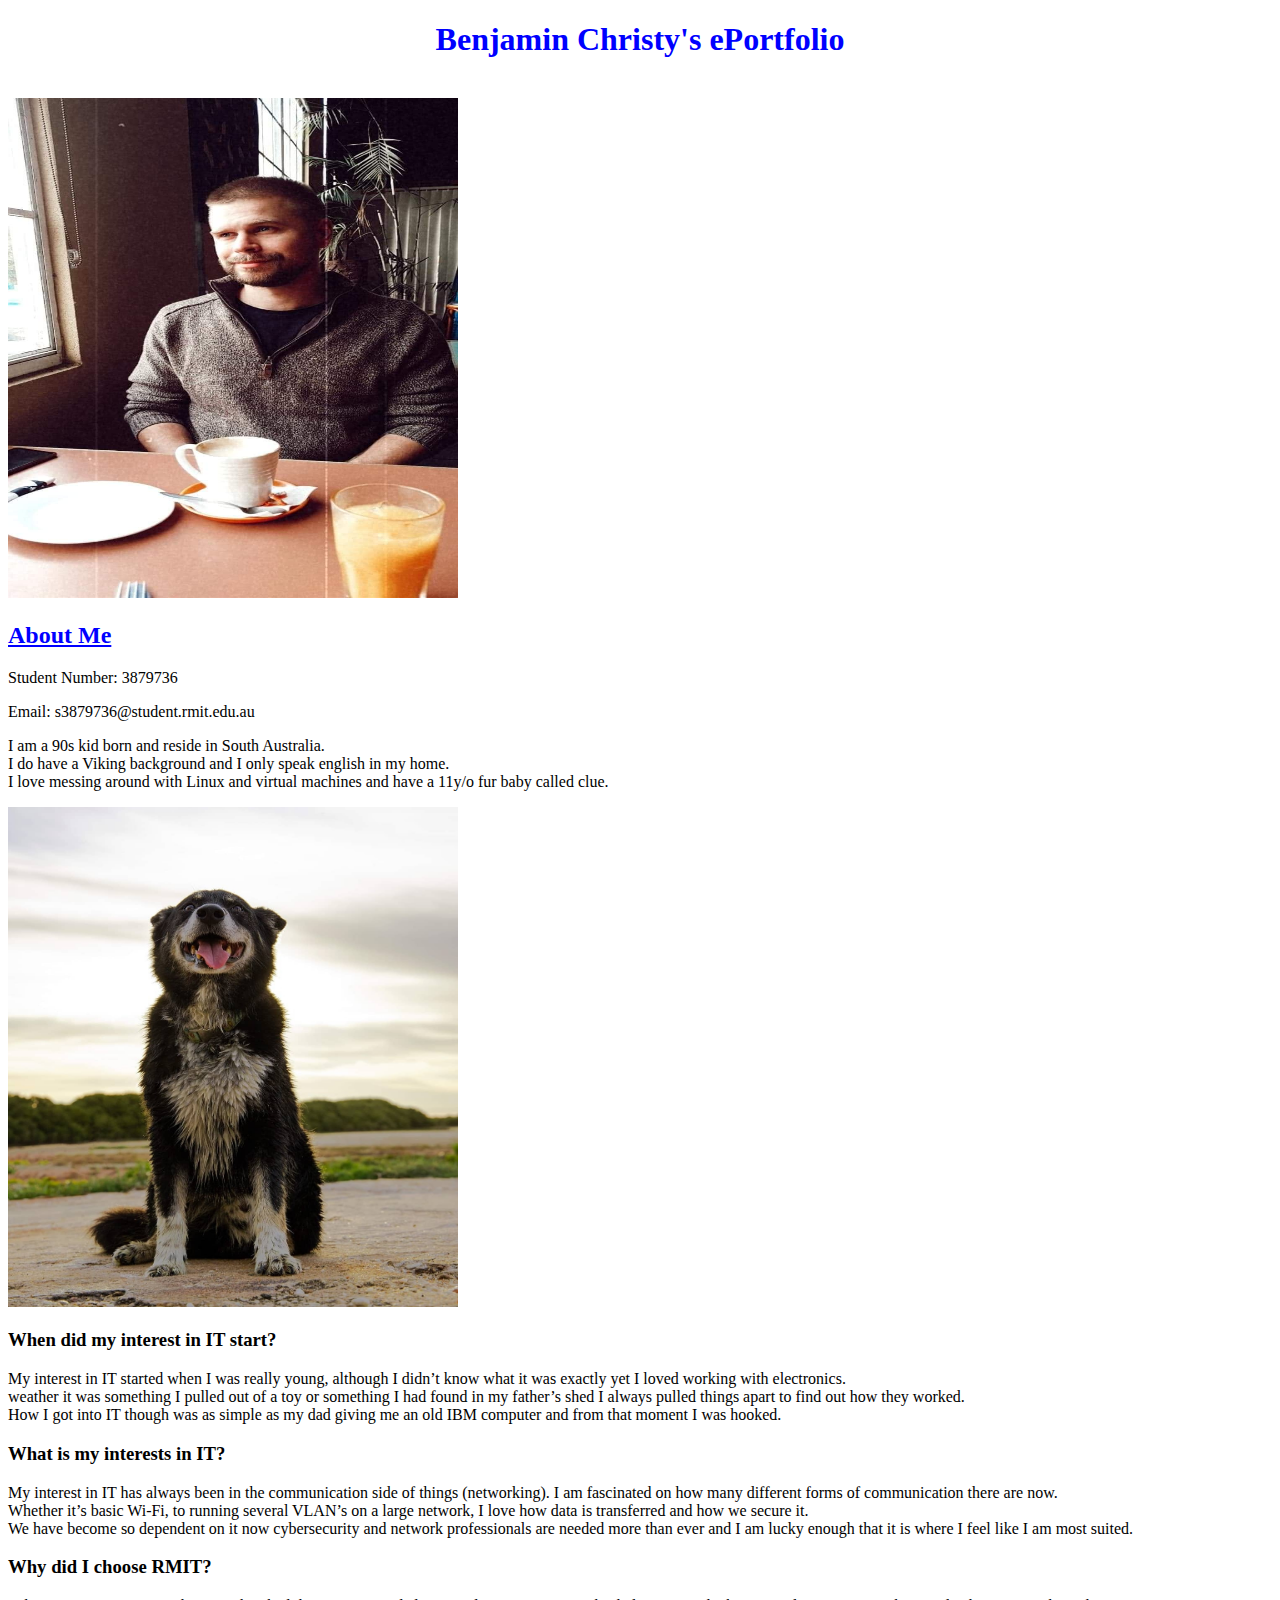
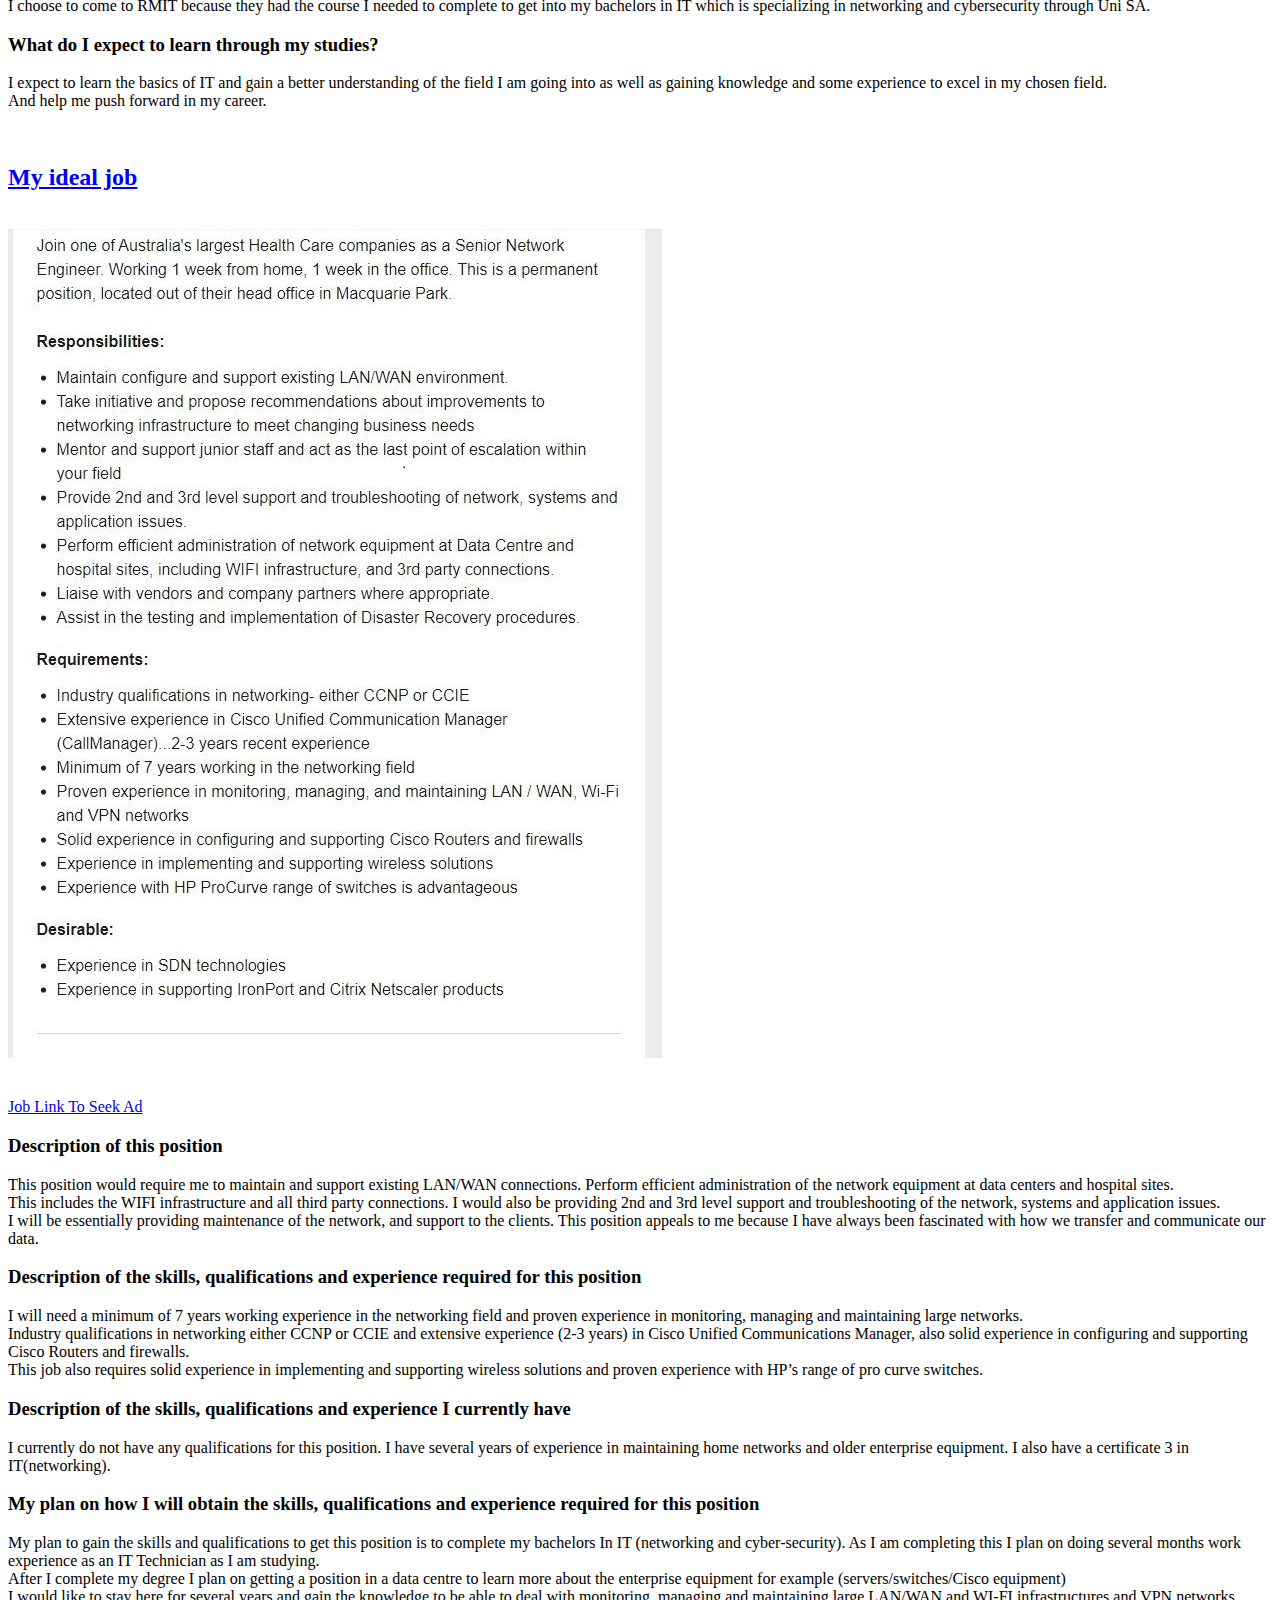
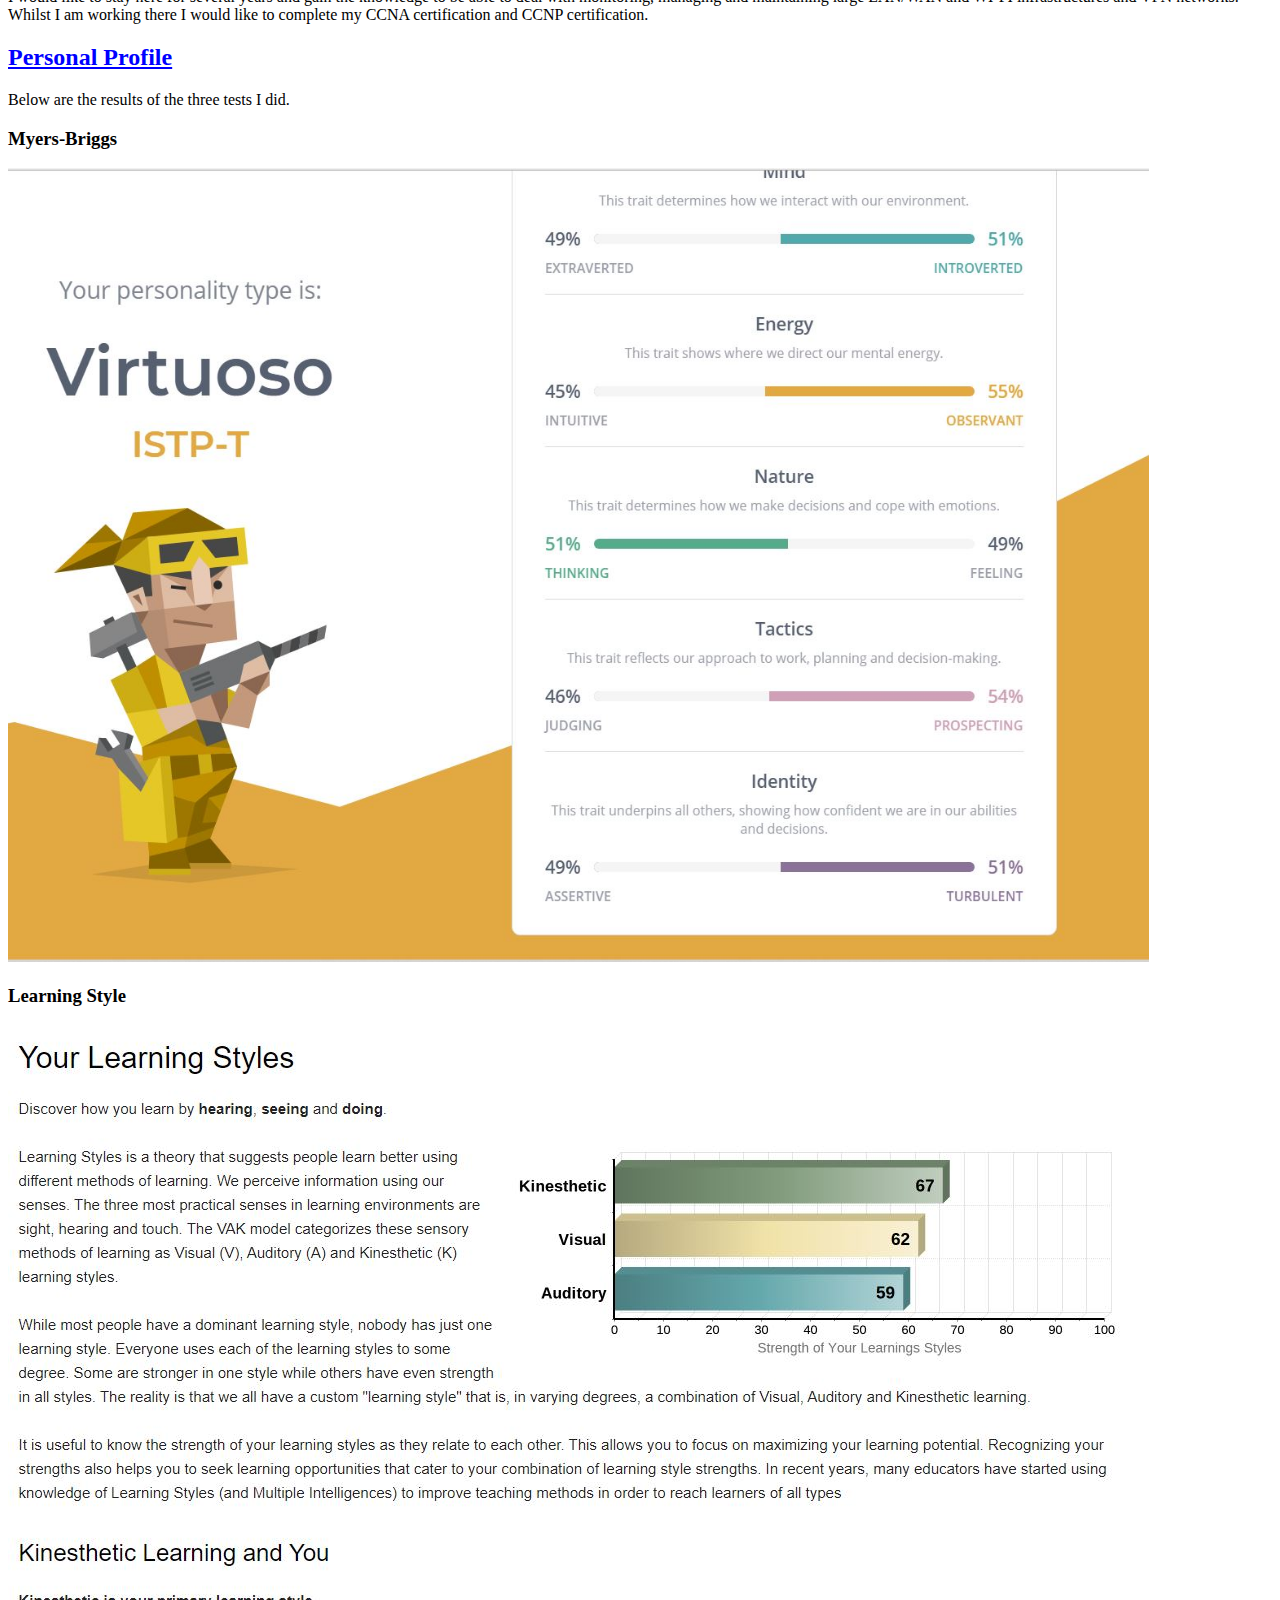
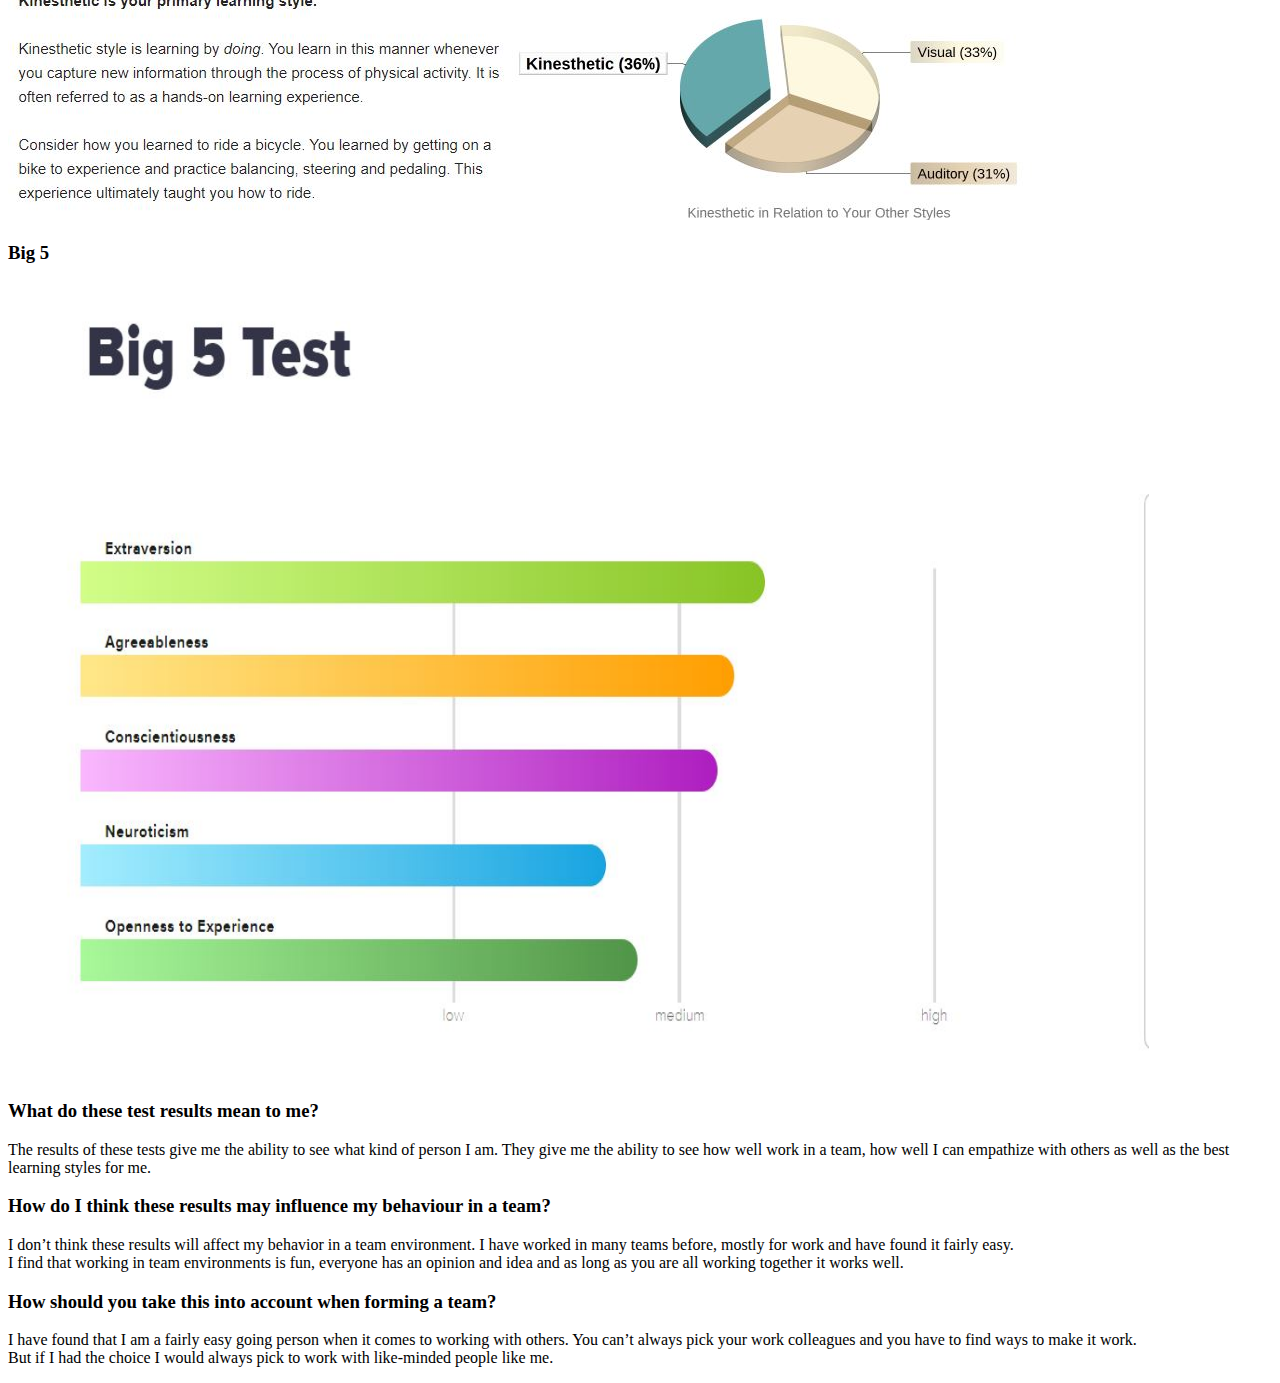
<file: index.html>
<!DOCTYPE html>

<html>
	<head>

		<link rel="icon" href="https:\\benchristy.github.io/IIT//favicon.png">
		<title>ePortfolio</title>
		<link type="text/css" rel="stylesheet" href="styles.css">
		
	</head>
	<body>
		

		<h1>Benjamin Christy's ePortfolio</h1>
			<br>
			<img src="me.jpeg" width="450" height="500" >
			<br>
			<h2>About Me</h2>
			<p>Student Number: 3879736 </p>
			<p>Email: s3879736@student.rmit.edu.au </p>
			<p>I am a 90s kid born and reside in South Australia. <br>
				I do have a Viking background and I only speak english in my home.<br>I love messing around with Linux and virtual machines and have a 11y/o fur baby called clue.</p>
				<img src="clue.jpg" width="450" height="500">
			<h3>When did my interest in IT start?</h3>
			<p>My interest in IT started when I was really young, although I didn’t know what it was exactly yet I loved working with electronics. <br> weather it was something I pulled out of a toy or something I had found in my father’s shed I always pulled things apart to find out how they worked.<br>How I got into IT though was as simple as my dad giving me an old IBM computer and from that moment I was hooked.
  </p>

         <h3>What is my interests in IT?</h3>
         <p>My interest in IT has always been in the communication side of things (networking). I am fascinated on how many different forms of communication there are now.<br> Whether it’s basic Wi-Fi, to running several VLAN’s on a large network, I love how data is transferred and how we secure it.<br>We have become so dependent on it now cybersecurity and network professionals are needed more than ever and I am lucky enough that it is where I feel like I am most suited.
</p>	

		<h3>Why did I choose RMIT?</h3>
		<p>I choose to come to RMIT because they had the course I needed to complete to get into my bachelors in IT which is specializing in networking and cybersecurity through Uni SA.</p>
		

		<h3>What do I expect to learn through my studies?</h3>	
		<p>I expect to learn the basics of IT and gain a better understanding of the field I am going into as well as gaining knowledge and some experience to excel in my chosen field.<br> And help me push forward in my career.</p>
		<br>	
		
		<h2>My ideal job</h2>
		<br>
		<img src="job.JPEG">
		<br>
		<br><br><a href="https://www.seek.com.au/job/50523676?type=standout#searchRequestToken=3e0ad028-7302-4911-97b1-cccfa3defceb">Job Link To Seek Ad </a>
		<br>
		<h3>Description of this position</h3>

		<p>This position would require me to maintain and support existing LAN/WAN connections. Perform efficient administration of the network equipment at data centers and hospital sites. <br>This includes the WIFI infrastructure and all third party connections. I would also be providing 2nd and 3rd level support and troubleshooting of the network, systems and application issues.<br>
 I will be essentially providing maintenance of the network, and support to the clients.  
This position appeals to me because I have always been fascinated with how we transfer and communicate our data.	
		<br>
		<h3>Description of the skills, qualifications and experience required for this position</h3>
		<p> I will need a minimum of 7 years working experience in the networking field and proven experience in monitoring, managing and maintaining large networks.<br>
Industry qualifications in networking either CCNP or CCIE and extensive experience (2-3 years) in Cisco Unified Communications Manager, also solid experience in configuring and supporting Cisco Routers and firewalls.<br>This job also requires solid experience in implementing and supporting wireless solutions and proven experience with HP’s range of pro curve switches.
</p>
<h3>Description of the skills, qualifications and experience I currently have</h3>
<p>I currently do not have any qualifications for this position. I have several years of experience in maintaining home networks and older enterprise equipment.
I also have a certificate 3 in IT(networking).
</p>
<h3>My plan on how I will obtain the skills, qualifications and experience required for this position</h3>
<p>My plan to gain the skills and qualifications to get this position is to complete my bachelors In IT (networking and cyber-security). As I am completing this I plan on doing several months work experience as an IT Technician as I am studying.<br>After I complete my degree I plan on getting a position in a data centre to learn more about the enterprise equipment for example (servers/switches/Cisco equipment)<br> I would like to stay here for several years and gain the knowledge to be able to deal with monitoring, managing and maintaining large LAN/WAN and WI-FI infrastructures and VPN networks.<br> Whilst I am working there I would like to complete my CCNA certification and CCNP certification.
</p>
<h2>Personal Profile</h2>
<p>Below are the results of the three tests I did.</p>
<h3>Myers-Briggs</h3>
<img src="Myers.JPG" width="1141" height="794">
<br>
<h3>Learning Style</h3>
<img src="LearningStyle.JPG">
<br>
<h3>Big 5</h3>
<img src="Big5Test.JPG" width="1141" height="794">
<br>
<h3>What do these test results mean to me?</h3>
<p>The results of these tests give me the ability to see what kind of person I am.
They give me the ability to see how well work in a team, how well I can empathize with others as well as the best learning styles for me.
</p>
<h3>How do I think these results may influence my behaviour in a team?</h3>
<p>I don’t think these results will affect my behavior in a team environment. I have worked in many teams before, mostly for work and have found it fairly easy.<br> I find that working in team environments is fun, everyone has an opinion and idea and as long as you are all working together it works well.</p>
<h3>How should you take this into account when forming a team?</h3>
<p>I have found that I am a fairly easy going person when it comes to working with others. You can’t always pick your work colleagues and you have to find ways to make it work. <br>But if I had the choice I would always pick to work with like-minded people like me.</p>







</p>




		</div>

		

			</div>
		</div>
	</body>
</html>
</file>
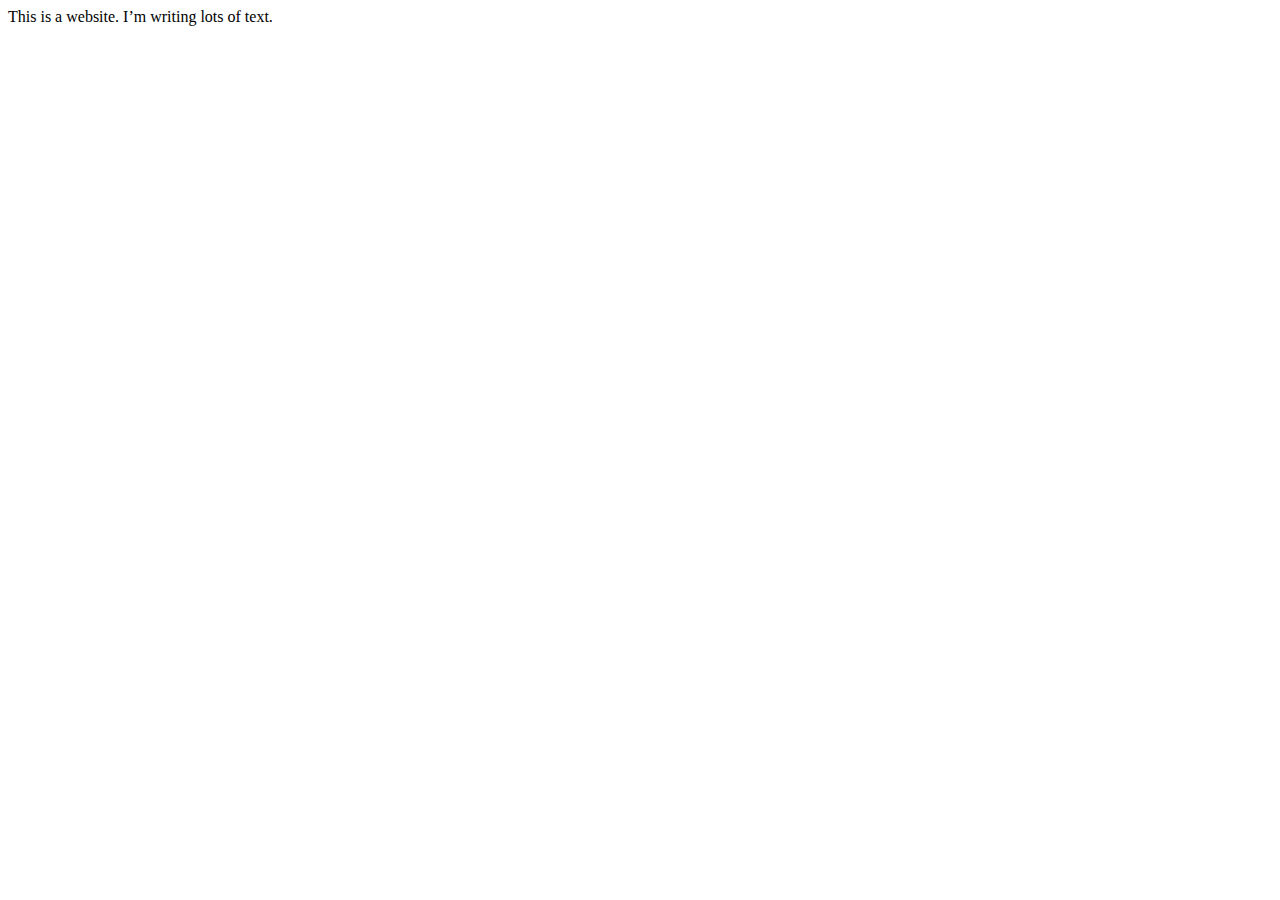
<file: Benjamin Christy eportfolio.html>
<!DOCTYPE html>

<html>
	<head>
		<title> ePortfolio</title>
		<link type="text/css" rel="stylesheet" href="style.css">
	</head>
	<body>
		<div id="container">
			<div id="mainArea">
				This is a website. I’m writing lots of text.
			</div>
		</div>
	</body>
</html>
</file>
<file: styles.css>
h1 {
  color: blue;
  font-size: 25;
  text-align: center;
}
h2 {
	font-size: 20;
	color: blue;
	text-decoration: underline;
text-underline-position: span;
} 
p{
	font-size-adjust: 150%;
}
</file>
<file: style.css>
body {
  background-color: white;
}
h1 {
  color: blue;
}
p {
  color: black;
}
</file>
